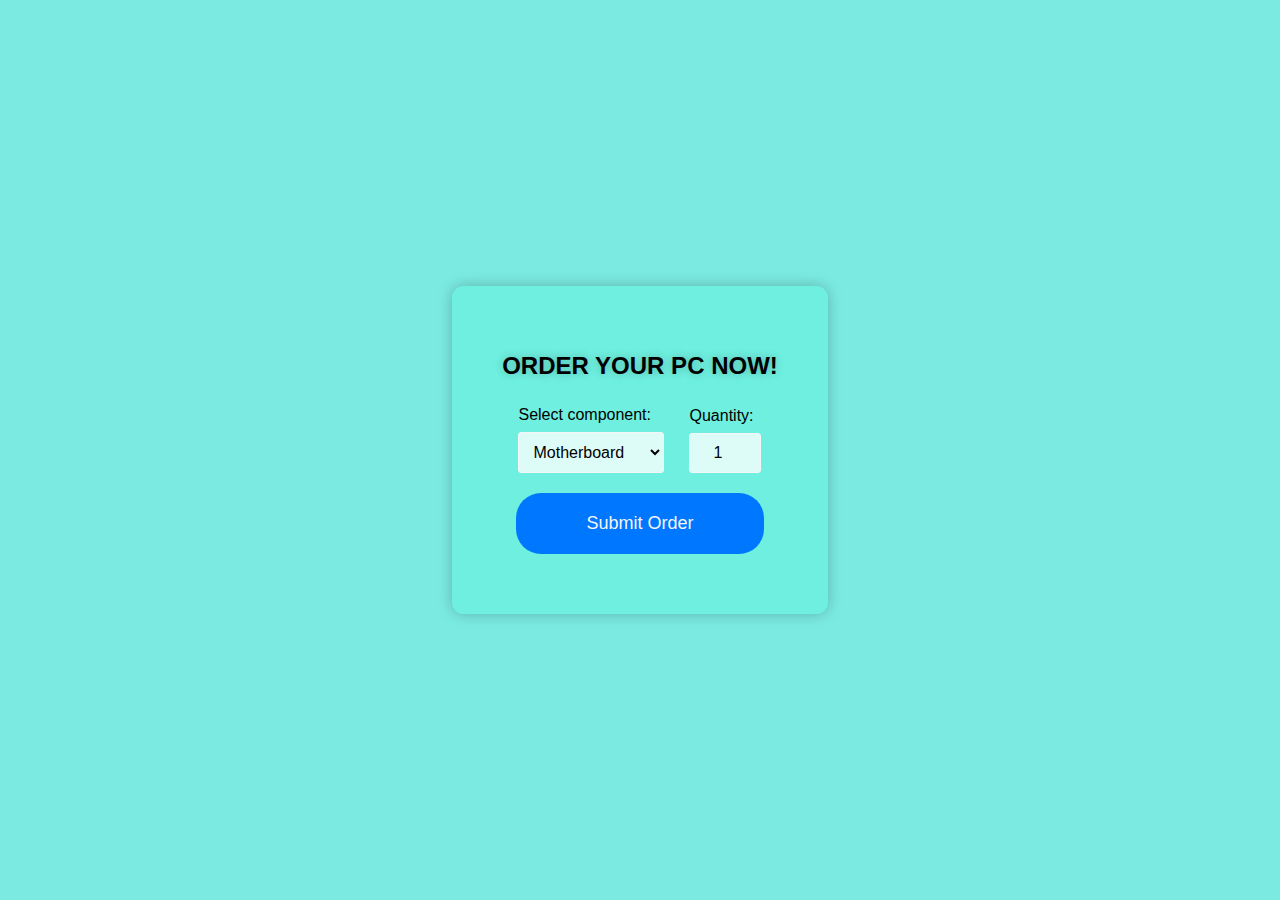
<file: Webside PC parts/index.html>
<!DOCTYPE html>
<html lang="en">
<head>
    <meta charset="UTF-8">
    <meta name="viewport" content="width=device-width, initial-scale=1.0">
    <title>PC parts</title>
    <link rel="stylesheet" href="style.css">
</head>
<body>
    <!--div providing the square of the website -->
    <div class="containerMain">
        <h1>ORDER YOUR PC NOW!</h1>
        <!--Form with the different computer parts available-->
        <form id="formOrders">
            <div class="form-row">
                <div class="selectComponentAndQuantity">
                    <label for="component">Select component:</label>
                    <!--Select gives us a dropdown with all the components entered within the option brackets-->
                    <select name="component" id="component">
                        <option value="Motherboard">Motherboard</option>
                        <option value="Graphics Card">Graphics Card</option>
                        <option value="Prosessor">Prosessor</option>
                        <option value="Power Supply">Power Supply</option>
                        <option value="RAM">RAM</option>
                        <option value="Hard Drive">Hard Drive</option>
                    </select>
                </div>
                
                <div class="selectComponentAndQuantity">
                    <label for="quantity">Quantity:</label>
                    <!--This input provides us with a field where we can enter the amount of components we want to order-->
                    <input type="number" name="quantity" id="quantity" value="1" min="1">
                </div>
            </div>
            
            <div class="submitButton">
                <!--Sumbit button sending the order, or in this case showing us the alerts-->
                <button type="submit">Submit Order</button>
            </div>
        </form>
    </div>
    <script src="script.js"></script>
</body>
</html>
</file>
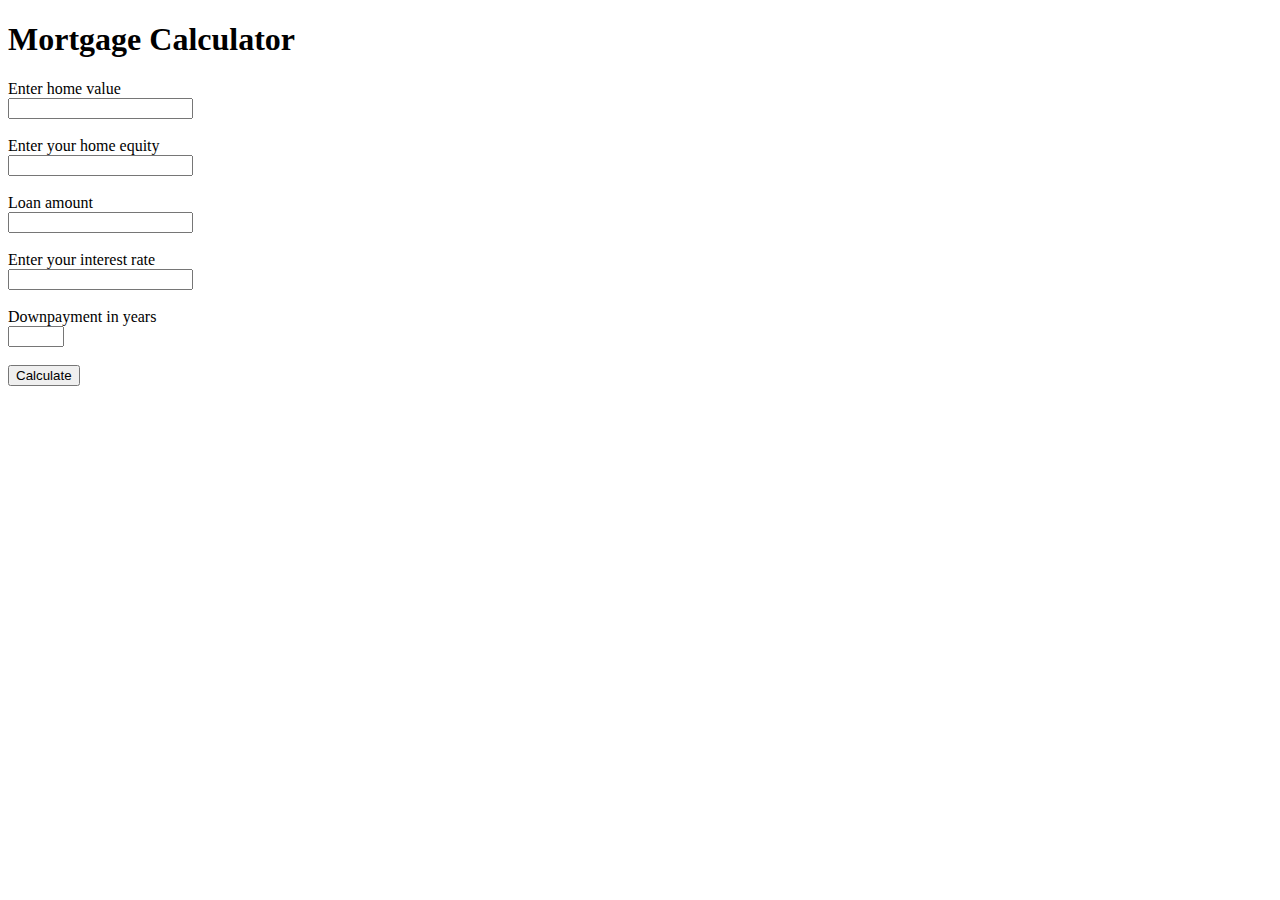
<file: mortcalc.html>
<!DOCTYPE html>
<html lang="en">
<head>
    <meta charset="UTF-8">
    <meta name="viewport" content="width=device-width, initial-scale=1.0">
    <title>Mortgage Calculator</title>
</head>
<body>
    <!--Displayed title text within the body-->
    <h1>Mortgage Calculator</h1>

    <!--Creating a form to enter information about the mortgage calculation-->
    <form id="mortgageForm">

        <!-- Creating fields where only numbers are allowed to be entered.
        All of the number fields created also has a label to display what text should be written in the respective fields.
        homeValue and homeEquity is assigned the updateLoanAmount() function to automaticly update the field loanAmount.
        At the end of all fields i have added some <br> tags, these provide one line break per tag.-->
        <label for="homeValue">Enter home value</label><br>
        <input type="number" id="homeValue" oninput="updateLoanAmount()"><br><br>
        
        <!-- homeValue and homeEquity is assigned the updateLoanAmount() function to automaticly update the field loanAmount -->
        <label for="homeEquity">Enter your home equity</label><br>
        <input type="number" id="homeEquity" oninput="updateLoanAmount()"><br><br>
        
        <!-- This is the field to be automaticly updates by the two above. This is set to a readonly, meaning it cant be changed without changing the homeValue and homeEquity fields-->
        <label for="loanAmount">Loan amount</label><br>
        <input type="number" id="loanAmount" readonly><br><br>

        <!--This number field is where you type your percentage of interest rate-->
        <label for="interestRate">Enter your interest rate</label><br>
        <input type="number" id="interestRate"><br><br>

        <!--Another number field where you can enter the amount of years you want to pay down your loan,
            if you use the arrows on the right of the field to choose, minimum is 1 and maximum is 30.
            If you type a number under or above my function calculateMortagePayment() will display an error-->
        <label for="downPayYears">Downpayment in years</label><br>
        <input type="number" id="downPayYears" min="1" max="30"><br><br>
        
        <!--Standard button to calculate the information given in the field above.
            In order to work this has a onclick attribute attached to the calculateMortgagePayment() function, which means when the button is clicked, the function runs-->
        <button type="button" onclick="calculateMortgagePayment()">Calculate</button>

    </form> <!--End of form-->
    <br><!--Line break-->

    <!--This creates a container to be used to display the result of the calculation, the text to be displayed is defined in the calculateMortgagePayment() function below.-->
    <div id="resultOfCalculation"></div>

    <!--Javascript code to calculation the downpayment of the loan amount entered-->
    <!--The <script> tag allows us to write Javascript inside the html file.-->
    <script>

        //Creating the function updateLoanAmount which will automaticly update the number field of id loanAmount.
        function updateLoanAmount() {

            /*1. Line below creates a variable called homeValue, this is assigned the value that is typed into the homeValue field of the html.
            2. parseFloat is used to convert the string fetched from the input field into a floating-point number.
            3. document.getElementById() recieves the input of the of the id entered within the parentheses of the function.
            4. Then we add .value to recieve a string from the information given by the chosen id input of the function.
            5. OR (||) it is assigned the value 0*/
            let homeValue = parseFloat(document.getElementById("homeValue").value) || 0;

            //Variable called homeEquity is assigned a numerical float value revieved from the string value of the chosen ID, OR (||) it is assigned the value 0.
            let homeEquity = parseFloat(document.getElementById("homeEquity").value) || 0;

            //This variable has a name of loanAmount, the variable is assigned the value left after substracting homeEquity from homeValue.
            let loanAmount = homeValue - homeEquity;
           
            //This is a statement with a condition within parentheses, if the value of loanAmount is bigger og equal to 0, then enter the curly brackets and perform orders given within.
            if (loanAmount >= 0) {
                //This line is used if the condition above is true. If true, it assigns the loanAmount variable to the field with id loanAmount.
                document.getElementById("loanAmount").value = loanAmount;
            }//if
            //The else statement only gets executed if the If statement is false. If executed, this else statement assigns a empty space to the field with id loanAmount.
            else {
                document.getElementById("loanAmount").value = '';
            }//else
        }//function
        //The line below creates a function called calculateMortgagePayment. This function is the core function of the whole calculator, calculating all of the values entered by the user.
        function calculateMortgagePayment() {

            //Variable called loanAmount is assigned a numerical value, this is recieved by converting or parsing the string fetched from the value entered in the field with an id of loanAmount.
            let loanAmount = parseFloat(document.getElementById("loanAmount").value);

            //Variable called interestRate is assigned a numerical value, this is recieved by converting or parsing the string fetched from the value entered in the field with an id of interestRate.
            let interestRate = parseFloat(document.getElementById("interestRate").value);

            //Variable called downPayYears is assigned a numerical value, this is recieved by converting or parsing the string fetched from the value entered in the field with an id of downPayYears.
            let downPayYears = parseFloat(document.getElementById("downPayYears").value);

            //If statement with a condition. The condition is fullfilled if loanAMount or interestRate are negative integers, or if downPayYears is less than or equal to 0 or bigger than 30.
            if (loanAmount < 0 || interestRate < 0 || downPayYears <=0 || downPayYears > 30){

                /*If the condition is true, a error message message is run inside the div with the id of resultOfCalculation.
                The getElementById is used to fetch the element with the id given inside the parentheses, then .innerHTML is used to generate the given string message within the HTML element with the id.*/
                document.getElementById("resultOfCalculation").innerHTML = "ERROR:<br>- Please use non-negative numbers to calculate.<br>- Years of downpayment should be between 1 and 30";

                //The return statement exits the current function after executing the preceding block of code.
                return;
            }//if
            //If statement with a condition. If and only if loanAmount AND interestRate AND downPayYears variables are all true, enter the block within curly brackets and execute it. 
            if (loanAmount && interestRate && downPayYears) {

                /*const is a variable declaration, difference between const and let or var is that the value of the const variable cannot be reassigned later in the code.
                Also const needs the variable to be initialized at the time of declaration.
                The const variable named monthlyInterest is assigned the value of interestRate divided by 100, divided by 12 (months)*/
                const monthlyInterest = (interestRate / 100) / 12;

                //const variable named totalMonthsOfPayment is assigned the value of downPayYears times 12. This represents the total amount of months to repay the loan.
                const totalMonthsOfPayment = downPayYears * 12;
                
                /*Variable named monthlyPayment is assigned the value of the mortgage calculation.
                The information within the paretheses represents the calculation of a monthly payment of a mortgage. Math.pow is used to represent the power of a value*/
                let monthlyPayment = loanAmount * (monthlyInterest *Math.pow(1 + monthlyInterest, totalMonthsOfPayment)) / (Math.pow(1 + monthlyInterest, totalMonthsOfPayment) - 1);

                //Nested If statement with a condition saying that if monthyPayment is finite, not infinite or NaN (not a number), run the block of code within the curly brackets. To decide if its finite, the function isFinite() is used.
                if (isFinite(monthlyPayment)) {

                    /*If the condition is true, a string with the correct calculation of the monthly mortgage payment will be printed inside the div with the id of resultOfCalculation.
                The getElementById is used to fetch the element with the id given inside the parentheses, then .innerHTML is used to generate the given string message within the HTML element with the id.*/
                    document.getElementById("resultOfCalculation").innerHTML = "Your monthly mortgage payment is: " + monthlyPayment.toFixed(2);
                }//if

                //If the condition of the nested If statement is false, this else statement will be run.
                else {

                    /*This provides a string telling the user that the information is incorrect will be printed inside the div with the id of resultOfCalculation.
                The getElementById is used to fetch the element with the id given inside the parentheses, then .innerHTML is used to generate the given string message within the HTML element with the id.*/
                    document.getElementById("resultOfCalculation").innerHTML = "You have entered incorrect information, please check your input values.";
                }//else
            }//if

            //If the condtion of the parent If statement is false, meaning that all the variables doesnt have the correct value, this else statement is run.
            else{
                /* This line provdes a string that will be printed inside the div with the id of resultOfCalculation.
                The getElementById is used to fetch the element with the id given inside the parentheses, then .innerHTML is used to generate the given string message within the HTML element with the id.*/
                document.getElementById("resultOfCalculation").innerHTML = "Please fill in all fields to calculate.";
            }//else
        }//function
        
    </script>

</body>
</html>
</file>
<file: Webside PC parts/style.css>
/* General styles */
body{
    background-image: url('https://i.ibb.co/DWHzCXF/DALL-E-2024-01-21-14-13-14-Create-a-close-up-minimalistic-image-focusing-on-computer-components-like.png');
    background-size:cover;
    background-position: center center;
    background-repeat: no-repeat;
    background-attachment: fixed;
    background-color: rgb(123, 235, 226);
    font-family: 'Lucida Sans', 'Lucida Sans Regular', 'Lucida Grande', 'Lucida Sans Unicode', Geneva, Verdana, sans-serif;
    display: flex;
    justify-content: center;
    align-items: center;
    height: 100vh;
    margin: 0;
}

h1{
    color: rgb(0, 0, 0);
    text-align: center;
    font-size:x-large;
    text-shadow: 0 0 10px rgba(0, 0, 0, 0.247);
}

/* Container style */
.containerMain{
    display: flex;
    flex-direction: column;
    align-items: center;
    justify-content: center;
    background-color: rgba(107, 240, 222, 0.8);
    border-radius: 12px;
    padding: 50px;
    box-shadow: 0 0 15px rgba(0, 0, 0, 0.24);
}

/* Form styles */
#formOrders{
    display: flex;
    flex-direction: column;
    align-items: center;
    width: 100%;
}

.form-row{
    display: flex;
    justify-content: center;
    align-items: center;
    width: 100%;
    max-width: 800px;
    margin: auto;
}
.selectComponentAndQuantity{
    display: flex;
    flex-direction: column;
    margin-right: 25px;
}
.selectComponentAndQuantity:last-child{
    margin-right: 0px;
}

/* Input, Select and Button styles */
input, select, button{
    align-items: center;
    justify-content: center;
    padding: 10px;
    margin-top: 8px;
    border-radius: 3px;
    border: 1px solid whitesmoke;
    font-size: medium;
    font-family: 'Lucida Sans', 'Lucida Sans Regular', 'Lucida Grande', 'Lucida Sans Unicode', Geneva, Verdana, sans-serif;
    background-color: rgba(255, 255, 255, 0.767);
}

input{
    text-align: center;
}

#quantity{
    width: 50px;
}

label{
    margin-top: 10px;
    font-weight: 500;
}

button{
    font-size: large;
    font-weight: 500;
    width: 90%;
    max-width: 500px;
    padding: 20px;
    margin: 10px;
    background-color: rgb(0, 119, 255);
    color: whitesmoke;
    border: none;
    border-radius: 25px;
    cursor: pointer;
    
}

.submitButton{
    width: 100%;
    display: flex;
    justify-content: center;
    padding-top: 10px; 
}

button:hover{
    background-color: rgb(1, 82, 175);
}

/* Media Query for screens smaller than 600px */
@media screen and (max-width: 600px) {
    .containerMain{
        padding: 20px;
        border-radius: 8px;
    }

    h1{
        font-size: large;
        color: rgb(0, 1, 31);
    }

    .form-row, #formOrders{
        flex-direction: column;
        align-items: center;
    }

    .selectComponentAndQuantity{
        margin-right: 0;
        width: 100%;
        align-items: center;
        /* box-sizing: border-box; */
    }

    .selectComponentAndQuantity label, .selectComponentAndQuantity select{
        width: 100%;
        text-align: center;
    }

    button{
        width: 100%;
        padding: 15px;
    }
    
}
</file>
